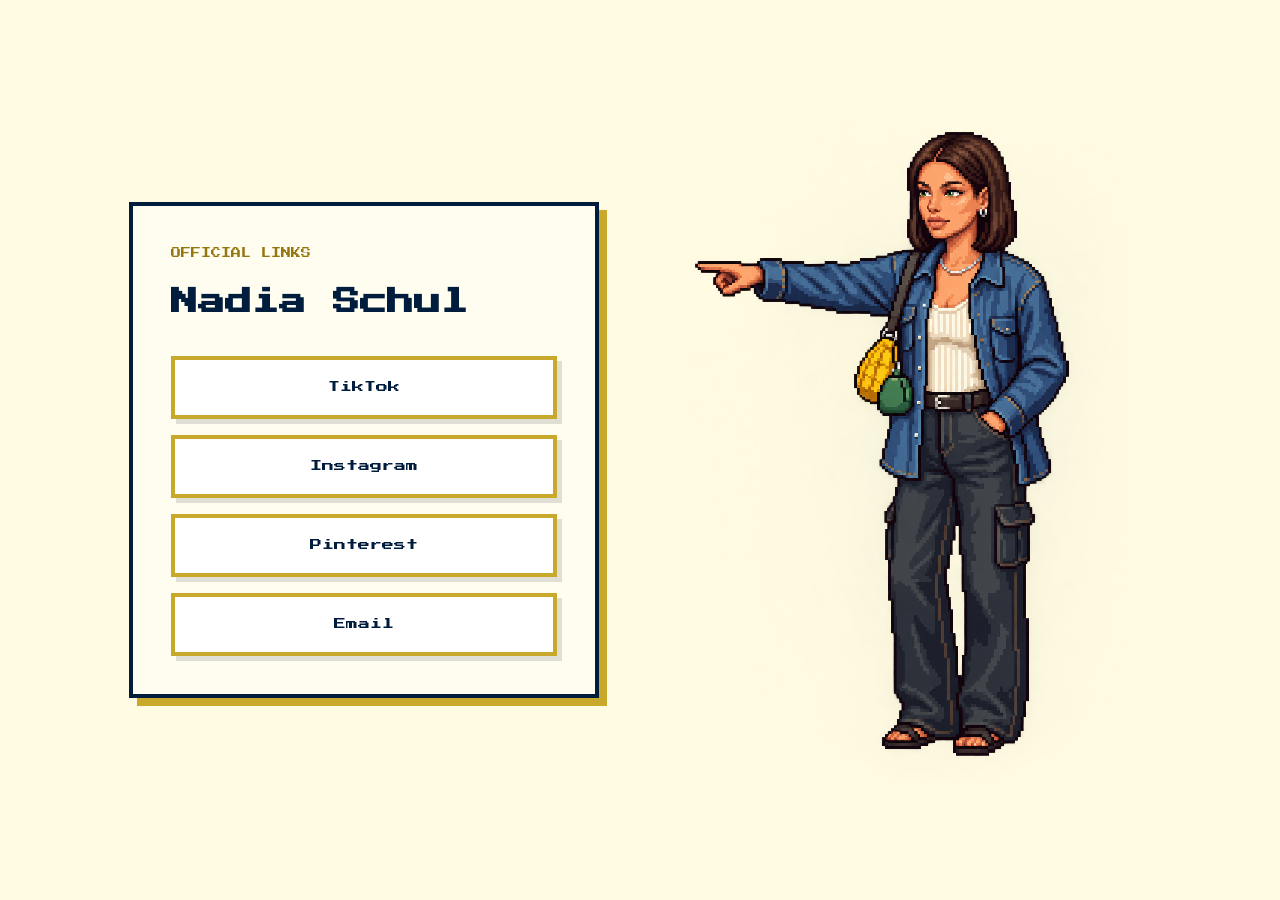
<file: index.html>
<!doctype html>
<html lang="en">
<head>
  <meta charset="UTF-8">
  <meta name="viewport" content="width=device-width, initial-scale=1">
  <meta name="theme-color" content="#FFFBE2">
  <meta name="description" content="Nadia Schul — official social links.">
  <meta name="robots" content="index, follow">
  <link rel="canonical" href="https://nadiaschul.me/">
  <link rel="icon" type="image/svg+xml" href="./favicon.svg">
  <link rel="preconnect" href="https://fonts.googleapis.com">
  <link rel="preconnect" href="https://fonts.gstatic.com" crossorigin>
  <link href="https://fonts.googleapis.com/css2?family=Press+Start+2P&family=Inter:wght@400;500;600;700&display=swap" rel="stylesheet">
  <link rel="stylesheet" href="./styles.css">
  <meta property="og:type" content="website">
  <meta property="og:title" content="Nadia Schul">
  <meta property="og:description" content="Official social links for Nadia Schul.">
  <meta property="og:url" content="https://nadiaschul.me/">
  <title>Nadia Schul</title>
</head>
<body>
  <main class="landing-page">
    <section class="scene-grid" aria-labelledby="main-title">
      <div class="links-panel">
        <div class="pixel-card">
          <p class="pixel-label">OFFICIAL LINKS</p>
          <h1 id="main-title">Nadia Schul</h1>
          <nav class="link-list" aria-label="Social media links">
            <a class="pixel-link" href="https://www.tiktok.com/@nadiaschul" target="_blank" rel="noopener noreferrer">TikTok</a>
            <a class="pixel-link" href="https://www.instagram.com/nadiaschul.me/" target="_blank" rel="noopener noreferrer">Instagram</a>
            <a class="pixel-link" href="https://www.pinterest.com/NadiaSchul/" target="_blank" rel="noopener noreferrer">Pinterest</a>
            <a class="pixel-link" href="mailto:contact@nadiaschul.me" aria-label="Email Nadia Schul">Email</a>
          </nav>
        </div>
      </div>
      <div class="character-panel">
        <img class="desktop-character" src="./assets/nadia-pixel-character-transparent.png" alt="Pixel-art Nadia pointing toward the links" width="1024" height="1536">
        <img class="mobile-character" src="./assets/nadia-pixel-character-mobile-up-transparent.png" alt="Pixel-art Nadia pointing up to the links" width="1024" height="1536">
      </div>
    </section>
  </main>
</body>
</html>
</file>
<file: styles.css>
:root {
  --night: #000814;
  --navy: #001d3d;
  --gold: #c9a92c;
  --cream: #fffbe2;
  --font-pixel: 'Press Start 2P', ui-monospace, monospace;
  --font-body: 'Inter', system-ui, sans-serif;
}

*, *::before, *::after { box-sizing: border-box; }
html { min-height: 100%; }
body {
  min-height: 100%;
  margin: 0;
  color: var(--navy);
  background: var(--cream);
  font-family: var(--font-body);
}

.landing-page {
  min-height: 100vh;
  min-height: 100svh;
  display: flex;
  justify-content: center;
  align-items: center;
  padding: clamp(28px, 5vw, 72px);
}

.scene-grid {
  width: min(1070px, 100%);
  display: grid;
  grid-template-columns: minmax(0, 470px) minmax(0, 500px);
  justify-content: center;
  align-items: center;
  column-gap: clamp(26px, 4vw, 75px);
}

.links-panel { display: flex; justify-content: center; min-width: 0; }

.pixel-card {
  width: 100%;
  padding: clamp(24px, 3vw, 38px);
  border: 4px solid var(--navy);
  background: #fffdf0;
  box-shadow: 8px 8px 0 var(--gold);
}

.pixel-label {
  margin: 0 0 18px;
  color: #94770f;
  font-family: var(--font-pixel);
  font-size: 10px;
  line-height: 1.8;
}

h1 {
  margin: 0 0 32px;
  font-family: var(--font-pixel);
  font-size: clamp(19px, 2.3vw, 27px);
  line-height: 1.6;
}

.link-list { display: grid; gap: 16px; }

.pixel-link {
  min-height: 63px;
  display: flex;
  align-items: center;
  justify-content: center;
  padding: 14px 10px;
  border: 4px solid var(--gold);
  color: var(--navy);
  background: #fff;
  box-shadow: 5px 5px 0 rgba(0, 8, 20, .12);
  text-align: center;
  text-decoration: none;
  font: 12px/1.6 var(--font-pixel);
  transition: background-color .15s, transform .15s, box-shadow .15s;
}

.pixel-link:hover {
  background: var(--cream);
  transform: translate(-2px, -2px);
  box-shadow: 7px 7px 0 rgba(0, 8, 20, .17);
}
.pixel-link:active { transform: translate(3px, 3px); box-shadow: 1px 1px 0 rgba(0, 8, 20, .2); }
.pixel-link:focus-visible { outline: 3px solid var(--night); outline-offset: 4px; }

.character-panel {
  min-width: 0;
  display: flex;
  justify-content: center;
  align-items: center;
}

.desktop-character,
.mobile-character {
  display: block;
  height: auto;
  max-width: 100%;
  object-fit: contain;
  image-rendering: pixelated;
}

.desktop-character { width: min(100%, 440px); max-height: min(84svh, 740px); }
.mobile-character { display: none; }

@media (max-width: 760px) {
  .landing-page { padding: 40px 20px 24px; }
  .scene-grid { display: flex; flex-direction: column; gap: 14px; }
  .links-panel { width: min(100%, 460px); }
  .pixel-card { padding: 22px 20px; box-shadow: 6px 6px 0 var(--gold); }
  .pixel-label { margin-bottom: 14px; font-size: 9px; }
  h1 { font-size: clamp(17px, 4vw, 22px); margin-bottom: 24px; }
  .link-list { gap: 12px; }
  .pixel-link { min-height: 54px; font-size: 11px; }
  .desktop-character { display: none; }
  .character-panel { width: 100%; }
  .mobile-character { display: block; width: min(76vw, 290px); }
}

@media (max-width: 360px) {
  .landing-page { padding-inline: 14px; }
  .pixel-card { padding-inline: 14px; }
  .pixel-link { font-size: 10px; }
}

@media (prefers-reduced-motion: reduce) {
  .pixel-link { transition: none; }
}
</file>
